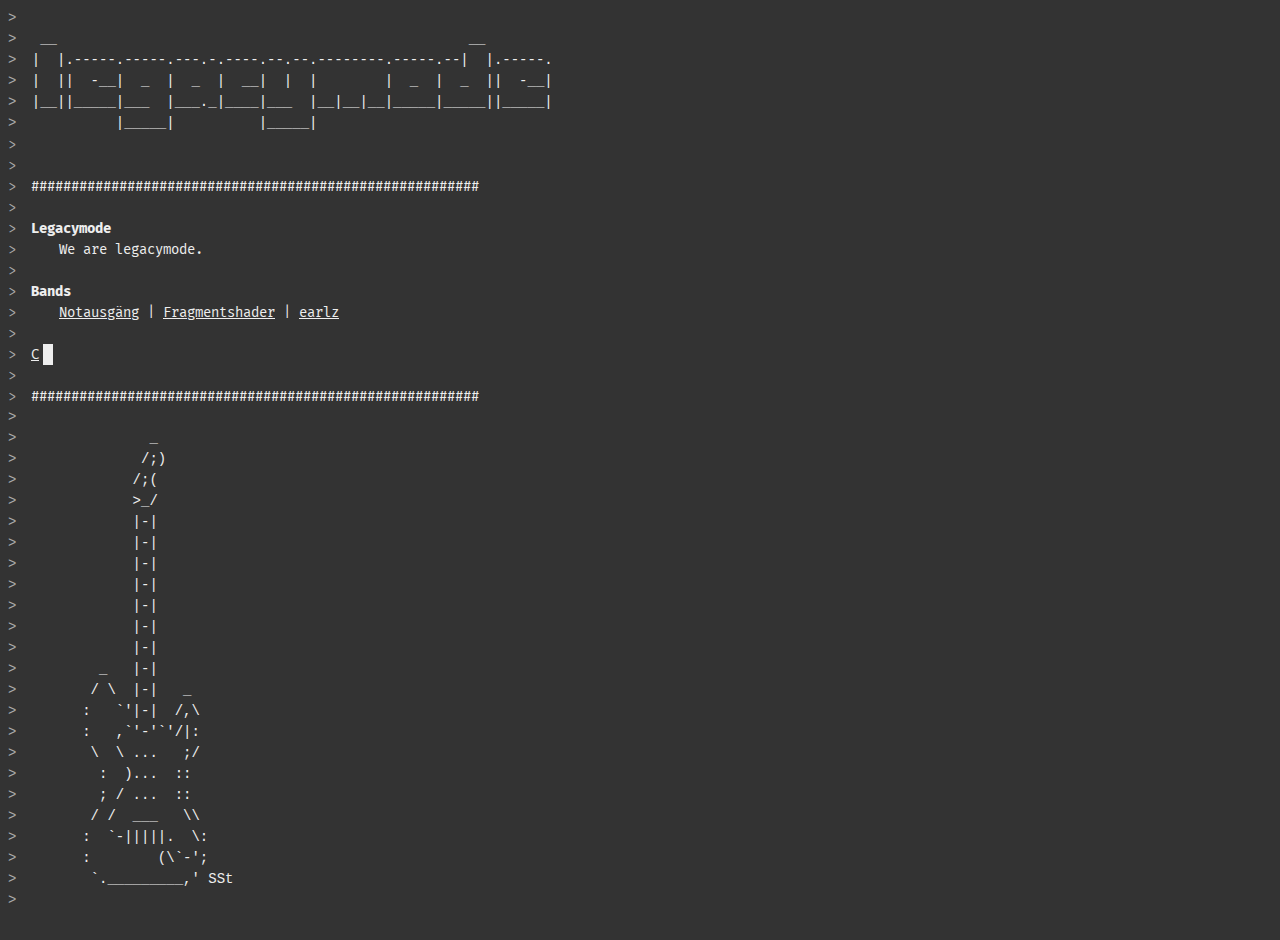
<file: index.html>
<!DOCTYPE html>
<html>
  <head>
    <meta charset="utf-8">
    <title>legacymo.de</title>
    <link rel="stylesheet" href="style.css">
  </head>
  <body>
    <pre>
<span class="arrow">></span>
<span class="arrow">></span>  __                                                 __
<span class="arrow">></span> |  |.-----.-----.---.-.----.--.--.--------.-----.--|  |.-----.
<span class="arrow">></span> |  ||  -__|  _  |  _  |  __|  |  |        |  _  |  _  ||  -__|
<span class="arrow">></span> |__||_____|___  |___._|____|___  |__|__|__|_____|_____||_____|
<span class="arrow">></span>           |_____|          |_____|
</pre>
    <span class="arrow">></span> <br>
    <span class="arrow">></span> <br>
    <span class="arrow">></span> ########################################################<br>
    <span class="arrow">></span> <br>
    <span class="arrow">></span> <span class="medium">Legacymode</span> <br>
    <span class="arrow">></span> <span class="tab">We are legacymode.</span> <br>
    <span class="arrow">></span> <br>
    <span class="arrow">></span> <span class="medium">Bands</span><br>
    <span class="arrow">></span> <span class="tab"><a href="http://www.notausgaeng.de">Notausgäng</a> | <a href="https://www.facebook.com/fragmentshader/">Fragmentshader</a> | <a href="https://soundcloud.com/early-z">earlz</a></span> <br>
    <span class="arrow">></span> <br>
    <span class="arrow">></span> <a class="last" href="mailto:info@legacymo.de">Contact us!</a><br>
    <span class="arrow">></span> <br>

    <span class="arrow">></span> ########################################################<br>
<pre>
<span class="arrow">></span>
<span class="arrow">></span>               _
<span class="arrow">></span>              /;)
<span class="arrow">></span>             /;(
<span class="arrow">></span>             >_/
<span class="arrow">></span>             |-|
<span class="arrow">></span>             |-|
<span class="arrow">></span>             |-|
<span class="arrow">></span>             |-|
<span class="arrow">></span>             |-|
<span class="arrow">></span>             |-|
<span class="arrow">></span>             |-|
<span class="arrow">></span>         _   |-|
<span class="arrow">></span>        / \  |-|   _
<span class="arrow">></span>       :   `'|-|  /,\
<span class="arrow">></span>       :   ,`'-'`'/|:
<span class="arrow">></span>        \  \ ...   ;/
<span class="arrow">></span>         :  )...  ::
<span class="arrow">></span>         ; / ...  ::
<span class="arrow">></span>        / /  ___   \\
<span class="arrow">></span>       :  `-|||||.  \:
<span class="arrow">></span>       :        (\`-';
<span class="arrow">></span>        `._________,' SSt
<span class="arrow">></span>

</pre>
<script type="text/javascript" src="app.js">
</script>
  </body>
</html>
</file>
<file: style.css>
@import url('https://fonts.googleapis.com/css?family=Fira+Mono');

html {
  background-color: #333;
  font-family: 'Fira Mono', monospace;
  font-weight: 400;
  color: #eee;
  line-height: 1.5em;
  font-size: 14px;
}

pre {
  margin: 0;
}

span.tab {
  padding-left: 2em;
}

a,
a:visited {
  color: #eee;
}

span.medium {
  font-weight: bold;
}

span.arrow {
  color: #aaa;
  padding-right: 0.5em;
}

.last::after {
  content: "";
  display: inline-block;
  margin-left: 0.25em;
  background-color: #eee;
  vertical-align: top;
  width: 0.75em;
  height: 1.5em;
  -webkit-animation: blink 1s step-end infinite;
  animation: blink 1s step-end infinite;
}

@-webkit-keyframes blink {
  0% { opacity: 1.0; }
  50% { opacity: 0.0; }
  100% { opacity: 1.0; }
}

@keyframes blink {
  0% { opacity: 1.0; }
  50% { opacity: 0.0; }
  100% { opacity: 1.0; }
}
</file>
